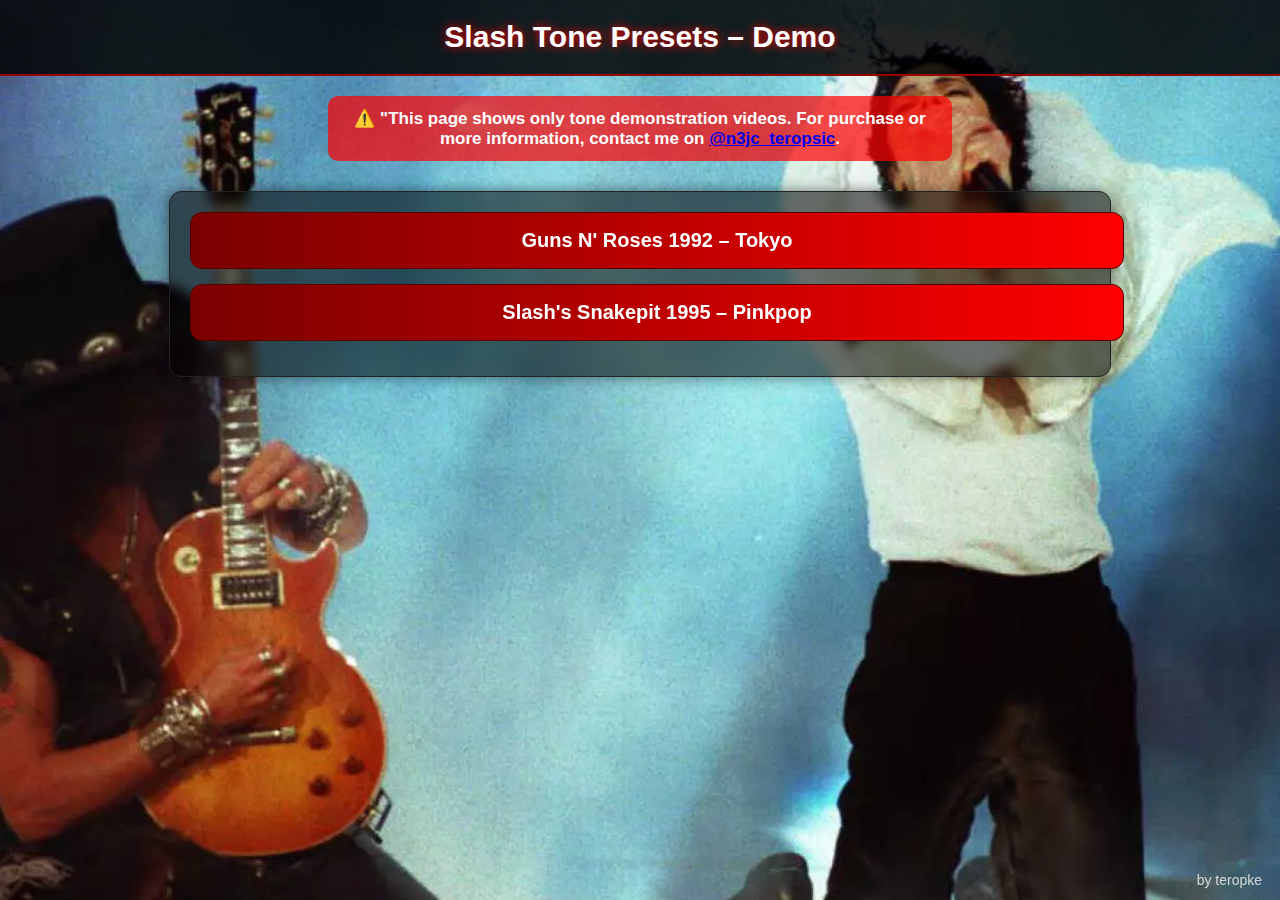
<file: index.html>
<!DOCTYPE html>
<html lang="sl">
<head>
    <meta charset="UTF-8">
    <meta name="viewport" content="width=device-width, initial-scale=1.0">

    <title>Slash Tone Presets – Demo</title>
    <link rel="stylesheet" href="style.css">
</head>
<body class="index-bg">

<header>
    <h1>Slash Tone Presets – Demo</h1>
</header>

<div class="demo-note">
    ⚠️ "This page shows only tone demonstration videos. For purchase or more information, contact me on
    <a href="https://www.instagram.com/n3jc_teropsic/?hl=en" target="_blank">@n3jc_teropsic</a>.
</div>

<div class="container">
    <a class="main-btn" href="gnr1992.html">Guns N' Roses 1992 – Tokyo</a>
    <a class="main-btn" href="pinkpop1995.html">Slash's Snakepit 1995 – Pinkpop</a>
</div>

<div class="footer">by teropke</div>

<script src="script.js"></script>
</body>
</html>
</file>
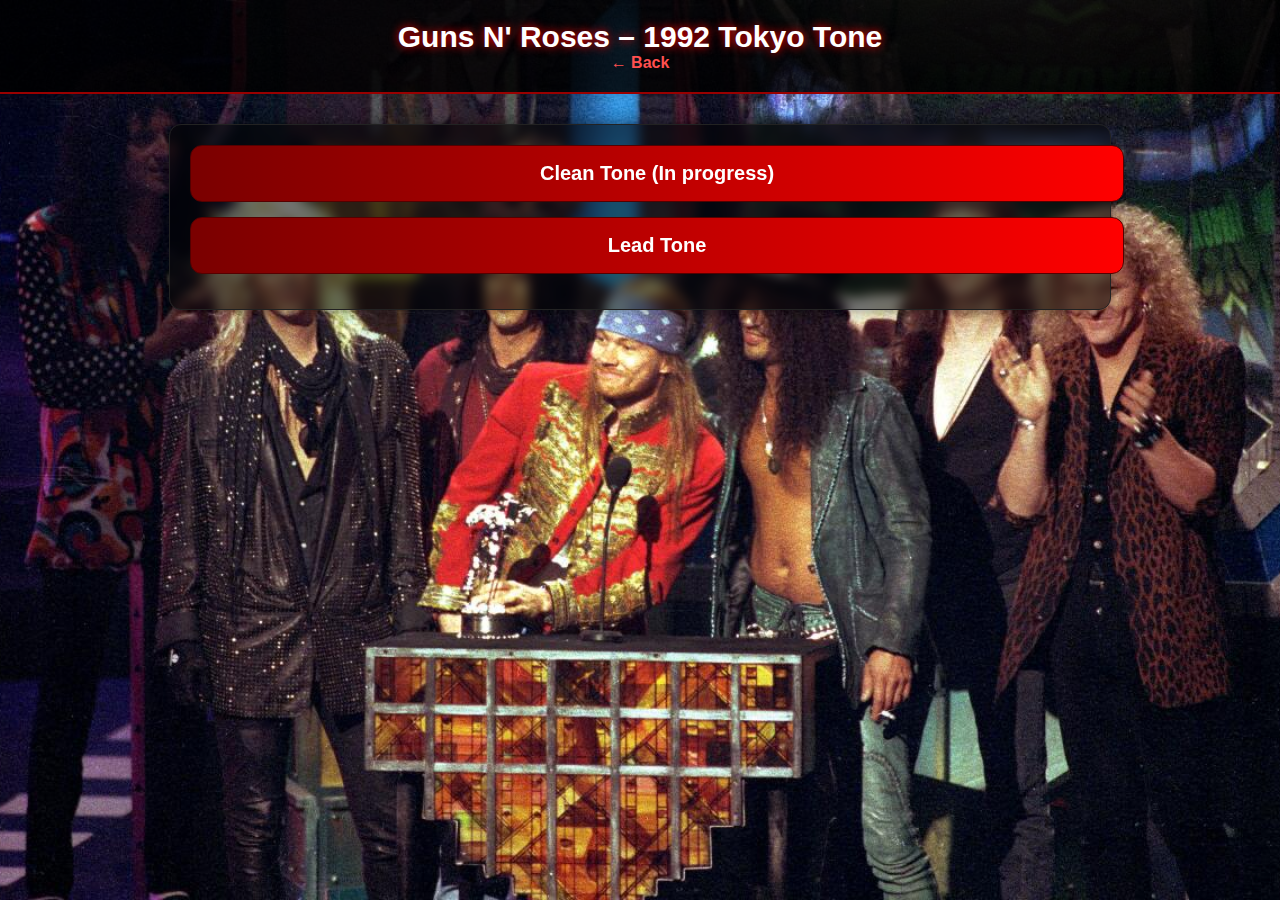
<file: gnr1992.html>
<!DOCTYPE html>
<html lang="sl">
<head>
    <meta charset="UTF-8">
    <title>GNR 1992</title>
    <link rel="stylesheet" href="style.css">
</head>
<body class="gnr1992-bg">

<header>
    <h1>Guns N' Roses – 1992 Tokyo Tone</h1>
    <a class="back" href="index.html">← Back</a>
</header>

<div class="container">
    <a class="sub-btn" href="gnr1992-clean.html">Clean Tone (In progress)</a>
    <a class="sub-btn" href="gnr1992-lead.html">Lead Tone</a>
</div>

<script src="script.js"></script>


</body>
</html>
</file>
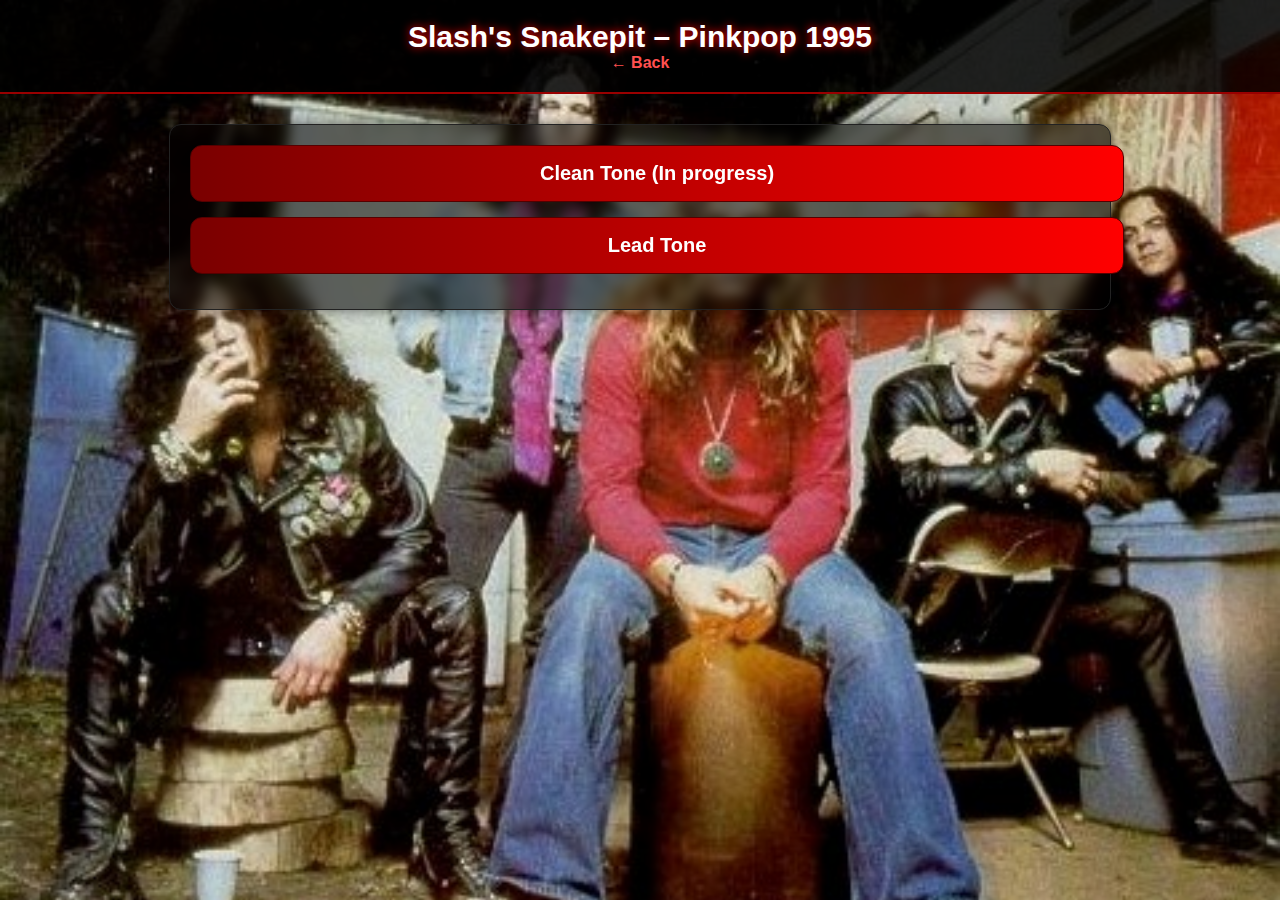
<file: pinkpop1995.html>
<!DOCTYPE html>
<html lang="sl">
<head>
    <meta charset="UTF-8">
    <title>Pinkpop 1995</title>
    <link rel="stylesheet" href="style.css">
</head>
<body class="pinkpop-main-bg">

<header>
    <h1>Slash's Snakepit – Pinkpop 1995</h1>
    <a class="back" href="index.html">← Back</a>
</header>

<div class="container">
    <a class="sub-btn" href="pinkpop1995-clean.html">Clean Tone (In progress)</a>
    <a class="sub-btn" href="pinkpop1995-lead.html">Lead Tone</a>
</div>
<script src="script.js"></script>

</body>
</html>
</file>
<file: style.css>
html, body {
    height: 100%;
    margin: 0;
    padding: 0;
}


/* ================================
   GLOBAL
================================ */
body {
    margin: 0;
    padding: 0;
    font-family: "Trebuchet MS", Arial, sans-serif;
    color: #fff;
    overflow-x: hidden;
}

/* ================================
   DESKTOP BACKGROUND
================================ */
body.index-bg { background: url("index-desktop.jpg") center/cover no-repeat fixed; }
body.gnr1992-bg { background: url("gnr1992-desktop.jpg") center/cover no-repeat fixed; }
body.gnr-clean-bg { background: url("gnr-clean-desktop.jpg") center/cover no-repeat fixed; }
body.gnr-lead-bg { background: url("gnr-lead-desktop.jpg") center/cover no-repeat fixed; }
body.pinkpop-main-bg { background: url("pinkpop-desktop.jpg") center/cover no-repeat fixed; }
body.pinkpop-clean-bg { background: url("pinkpop-clean-desktop.jpg") center/cover no-repeat fixed; }
body.pinkpop-lead-bg { background: url("pinkpop-lead-desktop.jpg") center/cover no-repeat fixed; }



/* MOBILE FIX – nič več rezanja na desni */
@media only screen and (max-width: 768px) {

    .container {
        width: 95%;
        margin: 0 auto;
        padding: 0;
    }

    .main-btn,
    .sub-btn,
    .accordion {
        width: 100%;
        max-width: 100%;
        padding: 14px;
        box-sizing: border-box;
        margin: 10px 0;
    }

    .panel video {
        width: 100%;
        height: auto;
        border-radius: 10px;
    }

    /* notif box */
    .demo-note {
        width: 95%;
        margin: 10px auto;
        padding: 12px;
        box-sizing: border-box;
    }

    header h1 {
        font-size: 26px;
        text-align: center;
        padding: 0 10px;
    }
}

/* ================================
   MOBILE BACKGROUND
================================ */
/* Mobile backgrounds – 100% working on iPhone */
@media only screen and (max-width: 768px) {

    html.index-bg, body.index-bg {
        background-image: url("index-mobile.jpg");
        background-size: cover;
        background-position: center;
        background-repeat: no-repeat;
    }

    html.gnr1992-bg, body.gnr1992-bg {
        background-image: url("gnr1992-mobile.jpg");
        background-size: cover;
        background-position: center;
        background-repeat: no-repeat;
    }

    html.gnr-clean-bg, body.gnr-clean-bg {
        background-image: url("gnr-clean-mobile.jpg");
        background-size: cover;
        background-position: center;
        background-repeat: no-repeat;
    }

    html.gnr-lead-bg, body.gnr-lead-bg {
        background-image: url("gnr-lead-mobile.jpg");
        background-size: cover;
        background-position: center;
        background-repeat: no-repeat;
    }

    html.pinkpop-main-bg, body.pinkpop-main-bg {
        background-image: url("pinkpop-mobile.jpg");
        background-size: cover;
        background-position: center;
        background-repeat: no-repeat;
    }

    html.pinkpop-clean-bg, body.pinkpop-clean-bg {
        background-image: url("pinkpop-clean-mobile.jpg");
        background-size: cover;
        background-position: center;
        background-repeat: no-repeat;
    }

    html.pinkpop-lead-bg, body.pinkpop-lead-bg {
        background-image: url("pinkpop-lead-mobile.jpg");
        background-size: cover;
        background-position: center;
        background-repeat: no-repeat;
    }
}

/* ================================
   HEADER
================================ */
header {
    text-align: center;
    padding: 20px;
    background: rgba(0, 0, 0, 0.85);
    border-bottom: 2px solid #990000;
}
header h1 {
    margin: 0;
    font-size: 30px;
    text-shadow: 0 0 10px #ff0000;
}
header .back {
    color: #ff5050;
    text-decoration: none;
    font-weight: bold;
}
header .back:hover { color: #ff8080; }

/* ================================
   DEMO NOTE
================================ */
.demo-note {
    background: rgba(255, 0, 0, 0.7);
    padding: 12px;
    margin: 20px auto;
    text-align: center;
    border-radius: 10px;
    width: 90%;
    max-width: 600px;
    font-size: 17px;
    font-weight: bold;
}

/* ================================
   CONTAINER / VIDEO
================================ */
.container {
    position: relative;
    width: 90%;
    max-width: 900px;
    margin: 30px auto;
    padding: 20px;
    border-radius: 12px;
    border: 1px solid #222;
    background: rgba(0,0,0,0.55);
    backdrop-filter: blur(6px);
    box-shadow: 0 0 14px rgba(0,0,0,0.5);
}

.container h2 {
    margin-top: 0;
    text-shadow: 0 0 10px black;
}

video {
    width: 100%;
    max-height: 450px;
    border-radius: 10px;
    margin-top: 10px;
}

/* ================================
   BUTTONS
================================ */
.main-btn, .sub-btn {
    display: block;
    width: 100%;
    text-align: center;
    padding: 16px;
    background: linear-gradient(90deg, #7a0000, #ff0000);
    border-radius: 12px;
    border: 1px solid #550000;
    color: white;
    font-size: 20px;
    margin-bottom: 15px;
    text-decoration: none;
    font-weight: bold;
    transition: 0.25s;
}
.main-btn:hover, .sub-btn:hover {
    transform: scale(1.05);
    box-shadow: 0 0 18px rgba(255,0,0,0.7);
}

/* ================================
   ACCORDION
================================ */
.accordion {
    background: linear-gradient(90deg, #7a0000, #ff0000);
    color: white;
    cursor: pointer;
    padding: 14px 20px;
    width: 100%;
    text-align: left;
    border: none;
    border-radius: 8px;
    font-size: 18px;
    margin-bottom: 10px;
    transition: 0.25s;
}

.accordion:hover {
    background: linear-gradient(90deg, #ff0000, #7a0000);
}

.panel {
    display: none;
    background: rgba(0,0,0,0.65);
    padding: 0 0 15px 0;
    border-radius: 0 0 8px 8px;
}

/* ================================
   FOOTER / WATERMARK
================================ */
.footer {
    position: fixed;
    bottom: 12px;
    right: 18px;
    font-size: 14px;
    opacity: 0.75;
    pointer-events: none;
}

/* ================================
   MOBILE OPTIMIZATION
================================ */
@media only screen and (max-width: 768px) {
    header h1 { font-size: 26px; }
    .container { padding: 15px; }
    video { max-height: 300px; }
    .main-btn, .sub-btn { font-size: 18px; padding: 14px; }
}

@media only screen and (max-width: 480px) {
    header h1 { font-size: 22px; }
    video { max-height: 200px; }
    .main-btn, .sub-btn { font-size: 16px; padding: 12px; }
}
</file>
